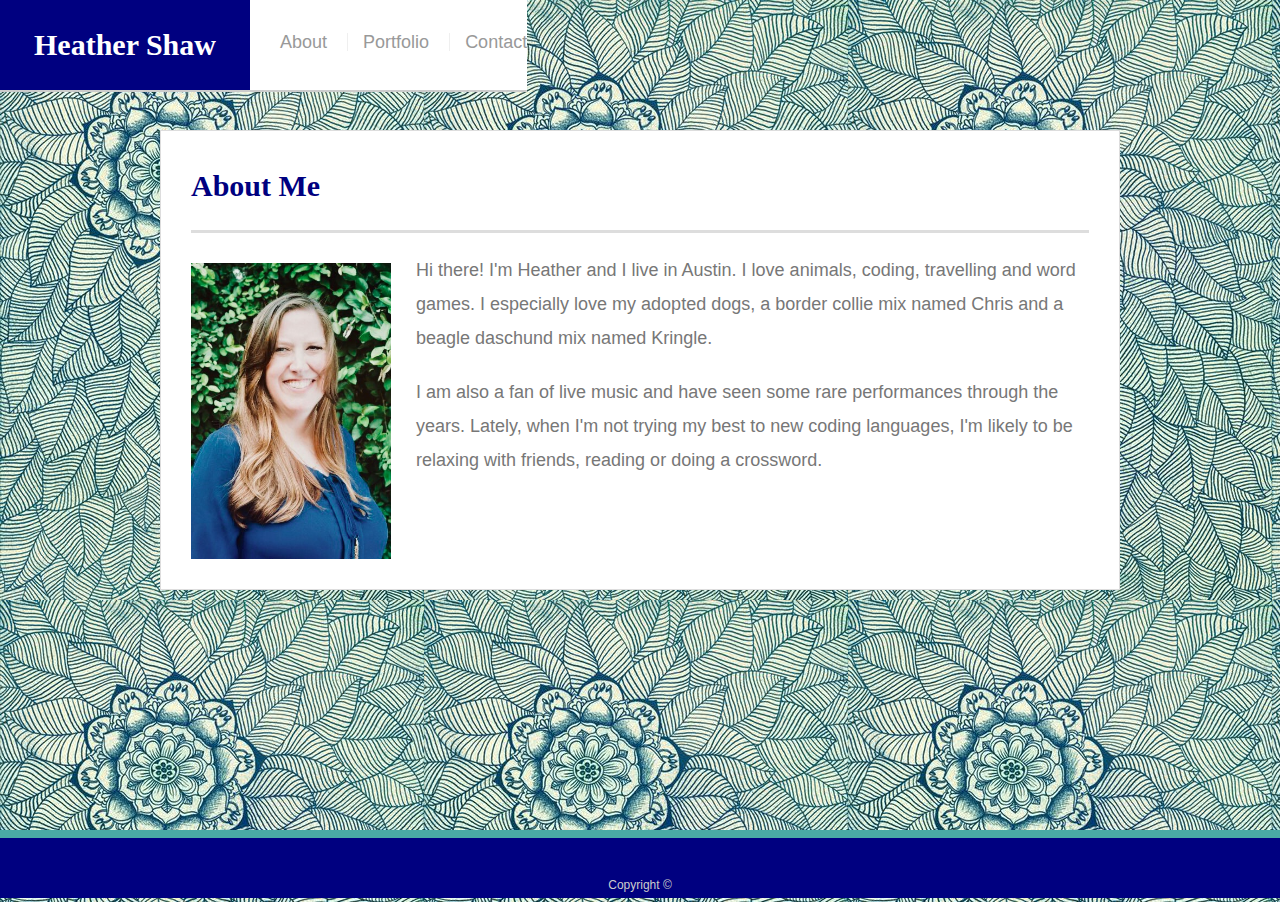
<file: index.html>
<!DOCTYPE html>

<html lang="en-us">

<head>
    <meta charset="UTF-8">
    <meta name="viewport" content="width=device-width, initial-scale=1.0">
    <title>About | Heather Shaw</title>
    <link rel="stylesheet" type="text/css" href="assets/css/reset.css">
    <link rel="stylesheet" type="text/css" href="assets/css/style.css">
</head>
  
<body>

  <header id="masthead">
    <div class="container">                 
      <a href="index.html" id="logo">Heather Shaw</a> 
      <nav>
        <a href="index.html">About</a>
        <a href="portfolio.html">Portfolio</a>
        <a href="contact.html">Contact</a>
      </nav>
    </div>
  </header>         

  <div id="main-container" class="container">
    <section class="main-section">
        <h1>About Me</h1>

        <img src="assets/images/image1.jpeg" class="auth-image" alt="Heather Shaw">
            
        <p>Hi there! I'm Heather and I live in Austin. I love animals, coding, travelling and word games. I especially love my adopted dogs, a border collie mix named Chris and a beagle daschund mix named Kringle.</p>
        <p>I am also a fan of live music and have seen some rare performances through the years.  Lately, when I'm not trying my best to new coding languages,
           I'm likely to be relaxing with friends, reading or doing a crossword.</p>  
    
    </section>

   </div>    

   <footer>
        <div class="container">
          Copyright &copy; 
        </div>
      </footer>
    </body>

</html>
</file>
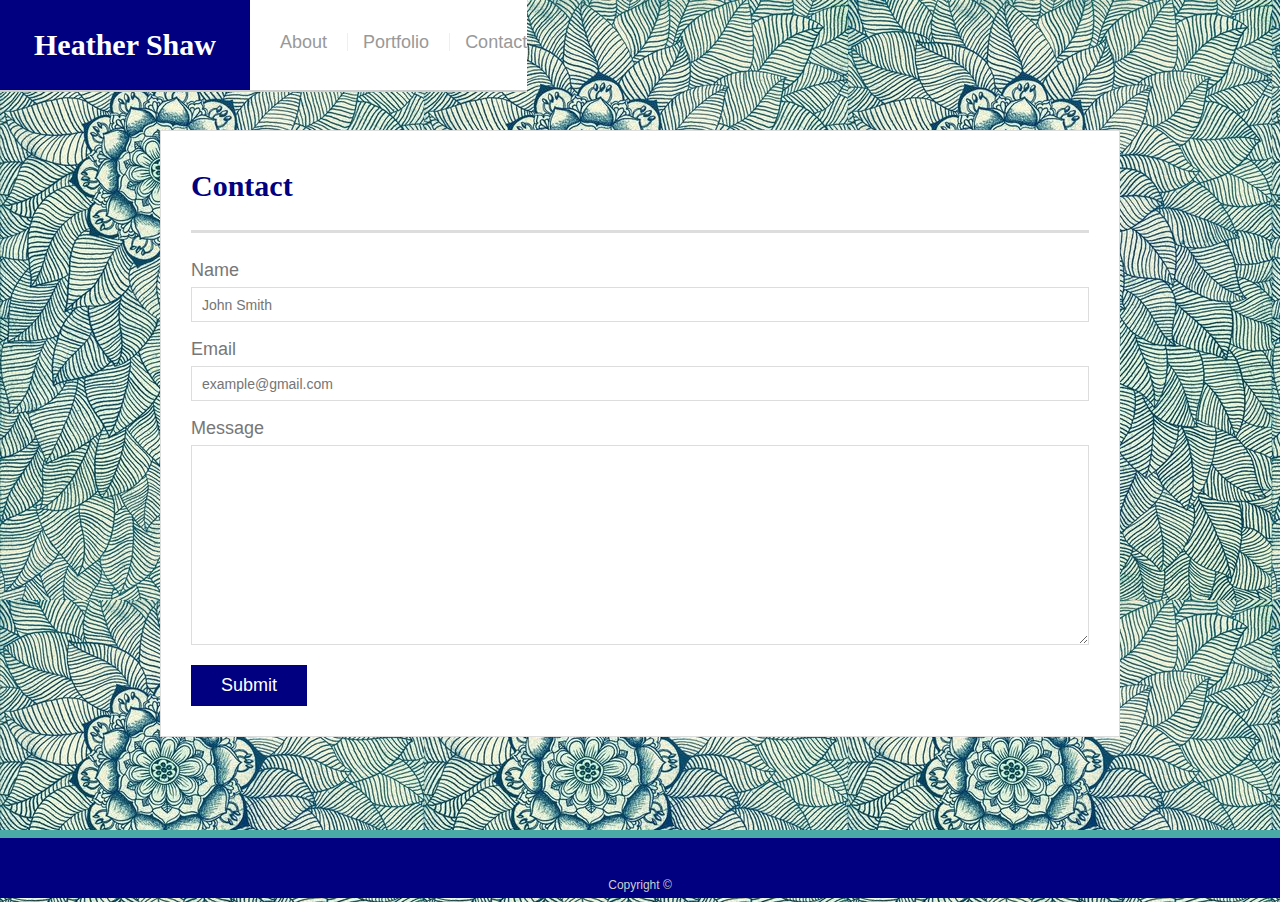
<file: contact.html>
<!doctype html>
<html lang="en-us">

<head>
  <meta charset="UTF-8">
  <meta name="viewport" content="width=device-width, initial-scale=1.0">
  <title>Contact | Your Name</title>
  <link rel="stylesheet" type="text/css" href="assets/css/reset.css">
  <link rel="stylesheet" type="text/css" href="assets/css/style.css">
</head>

<body>

  <header id="masthead">
    <div class="container">
      <a href="index.html" id="logo">Heather Shaw</a>
      <nav>
        <a href="index.html">About</a>
        <a href="portfolio.html">Portfolio</a>
        <a href="contact.html">Contact</a>
      </nav>
    </div>
  </header>

  <div id="main-container" class="container">
    <section class="main-section">
      <h1>Contact</h1>

      <form id="contact-form">
        <ul>
          <li>
            <label for="name">Name</label>
            <input type="text" id="name" name="name" placeholder="John Smith" required="required">
          </li>
          <li>
            <label for="email">Email</label>
            <input type="email" id="email" name="email" placeholder="example@gmail.com" required="required">
          </li>
          <li>
            <label for="message">Message</label>
            <textarea id="message" name="message" required="required"></textarea>
          </li>
        </ul>
        <input type="submit">
      </form>

    </section>

  </div>

  <footer>
    <div class="container">
      Copyright &copy; 
    </div>
  </footer>
</body>

</html>
</file>
<file: assets/css/style.css>
body {
  font-family: Arial, "Helvetica Neue", Helvetica, sans-serif;
  font-size: 18px;
  line-height: 34px;
  color: #777;
  background: url("../images/floralpi.jpg");
}

* {
  box-sizing: border-box;
}

/* general */

.container {
  max-width: 100%;
  max-width: 960px;
  margin: 0 auto;
  clear: both;
}

h1,
h2,
h3,
p {
  margin-bottom: 20px;
}

p:last-child {
  margin-bottom: 0;
}

h1,
h2,
h3 {
  font-family: Georgia, Times, "Times New Roman", serif;
  font-weight: 700;
  color: navy;
}

h1 {
  padding-bottom: 20px;
  font-size: 30px;
  line-height: 49px;
  border-bottom: 3px solid #ddd;
}

h2,
h3 {
  font-size: 22px;
}

/* header */

#masthead {
  position: fixed;
  z-index: 99;
  max-width: 100%;
  margin: 0 0 30px;
  overflow: auto;
  color: #fff;
  background: #fff;
  border-bottom: 2px solid #ccc;
}

#logo {
  float: left;
  width: 250px;
  height: 90px;
  font-family: Georgia, Times, "Times New Roman", serif;
  font-size: 30px;
  font-weight: 700;
  line-height: 90px;
  color: #fff;
  text-align: center;
  text-decoration: none;
  background: navy;
}

nav {
  float: right;
  margin-top: 25px;
}

nav a {
  display: inline-block;
  padding-left: 15px;
  margin-left: 15px;
  line-height: 18px;
  color: #999;
  text-decoration: none;
  border-left: 1px solid #efefef;
}

nav a:first-child {
  border-left: 0 none;
}

/* footer */

footer {
  padding: 30px 0;
  clear: both;
  font-size: 12px;
  color: #fff;
  color: #ccc;
  text-align: center;
  background:  navy;
  border-top: 8px solid #4aaaa5;
  height: 50px;
}

h3, h2 {
  padding-bottom: 20px;
  margin-bottom: 15px;
  line-height: 22px;
  border-bottom: 2px solid #eee;
}

/* main */

#main-container {
  padding-top: 130px;
  min-height: calc(100vh - 70px);
}

.main-section {
  float: left;
  width: 100%;
  max-width: 960px;
  padding: 30px;
  margin: 0 0 40px;
  background: #fff;
  border: 1px solid #ddd;
}

/* portfolio page */

.work {
  position: relative;
  float: left;
  width: 274px;
  margin: 20px 0 25px;
  overflow: auto;
}

.work:nth-child(even) {
  margin-right: 40px;
}

.work img {
    position: relative;
    float: left;
    width:  271px;
    height: 250px;
    background-position: 50% 50%;
    background-repeat:   no-repeat;
    background-size:     cover;
}

.work h3 {
  position: absolute;
  bottom: 20px;
  width: 100%;
  padding: 15px;
  margin-bottom: 0;
  font-weight: 300;
  line-height: 30px;
  color: #fff;
  text-align: center;
  background: #4aaaa5;
  border-bottom: 0;
}

.auth-image {
  float: left;
  width: 200px;
  height: auto;
  margin-top: 10px;
  margin-right: 25px;
}

/* contact page */

#contact-form ul {
  margin-bottom: 20px;
}

#contact-form li {
  margin-bottom: 10px;
}

label,
input[type=text],
input[type=email],
textarea {
  display: block;
  width: 100%;
}

input[type=text],
input[type=email],
textarea {
  height: 35px;
  padding: 0 10px;
  font-size: 14px;
  border: 1px solid #ddd;
}

textarea {
  height: 200px;
}

input[type=submit] {
  padding: 10px 30px;
  font-size: 18px;
  color: #fff;
  cursor: pointer;
  background: navy;
  border: 0 none;
}

@media screen and (max-width: 980px){

}

@media screen and (max-width: 768px){
  
}

@media screen and (max-width: 640px){
 #logo, #masthead: {postition: static;}
}
</file>
